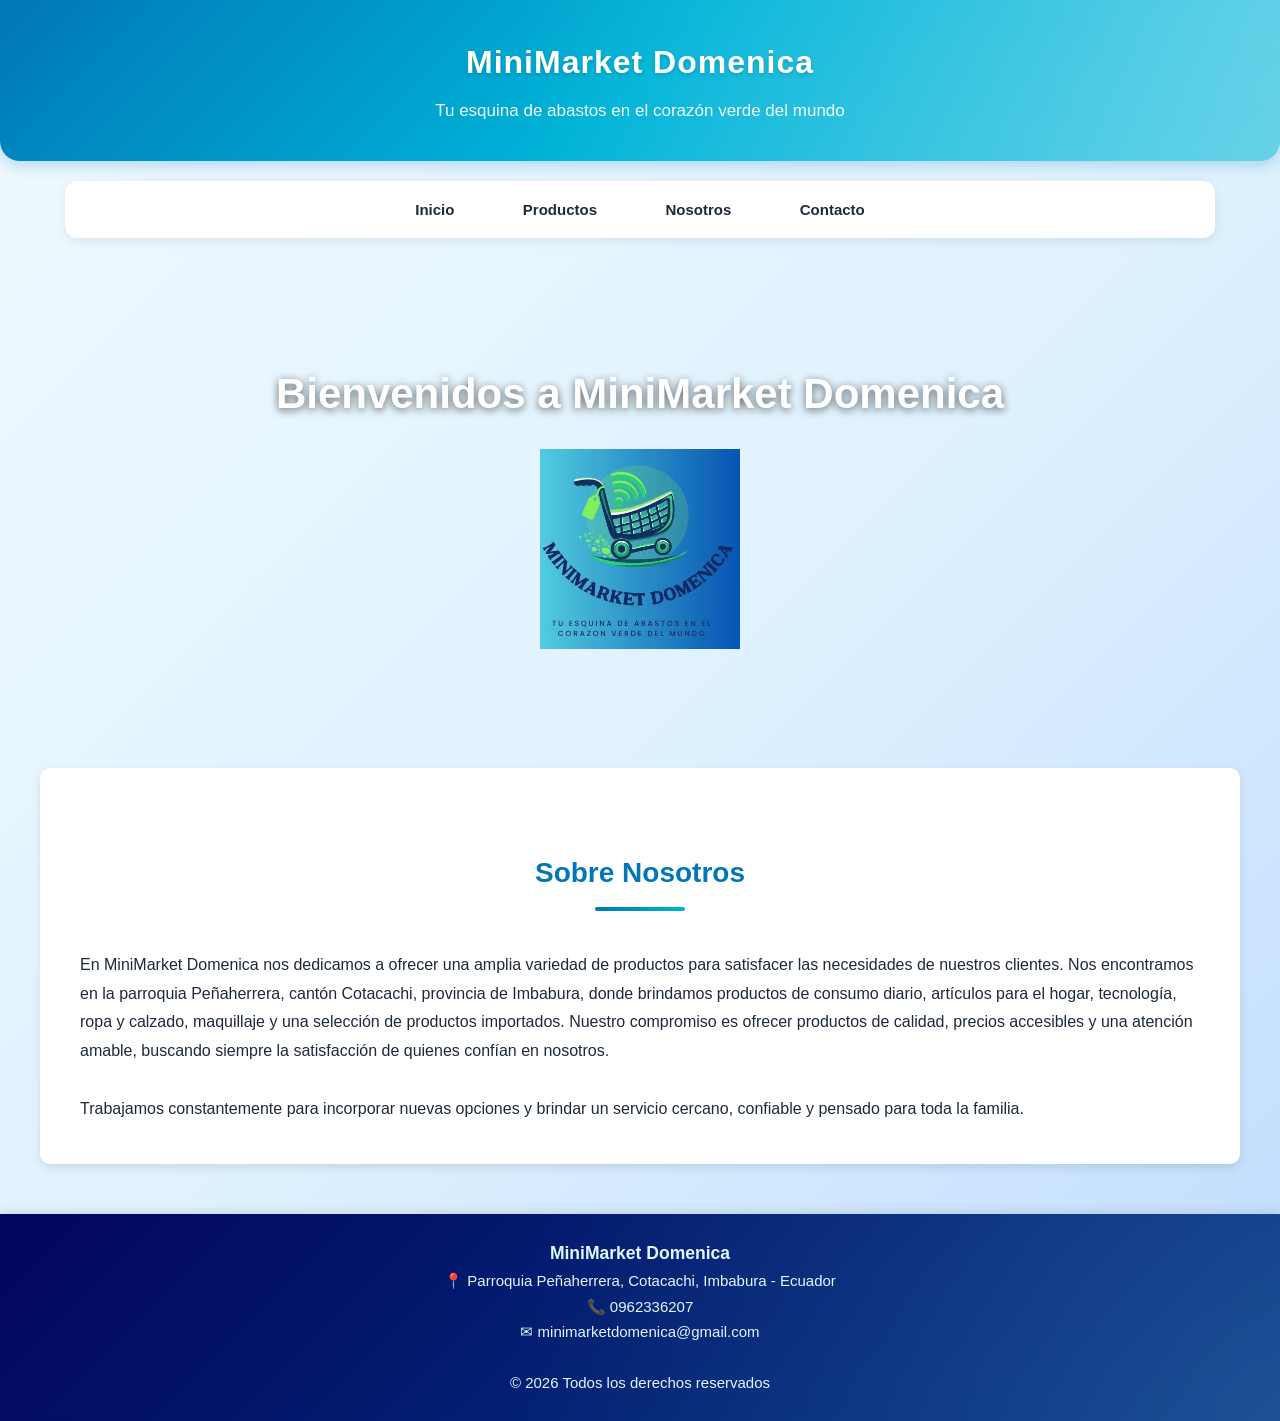
<file: index.html>
<!DOCTYPE html>
<html lang="es">
<head>
    <meta charset="UTF-8">
    <meta name="viewport" content="width=device-width, initial-scale=1.0">
    <title>MiniMarket Domenica - Inicio</title>
    <link rel="stylesheet" href="estilos.css">
</head>
<body>

    <header>
        <h1>MiniMarket Domenica</h1>
        <p>Tu esquina de abastos en el corazón verde del mundo</p>
    </header>

    <nav>
        <a href="index.html">Inicio</a>
        <a href="productos.php">Productos</a>
        <a href="index.html#nosotros">Nosotros</a>
        <a href="index.html#contacto">Contacto</a>
    </nav>

    <section class="hero" id="inicio">
        <div class="hero-content">
            <h1>Bienvenidos a MiniMarket Domenica</h1>
            <img src="logo-minimarket-domenica.png" alt="Logo MiniMarket Domenica" class="logo-bienvenida">
        </div>
    </section>

    <div class="container">
        <div class="about" id="nosotros">
            <h2 class="section-title">Sobre Nosotros</h2>
            <p>En MiniMarket Domenica nos dedicamos a ofrecer una amplia variedad de productos 
               para satisfacer las necesidades de nuestros clientes. Nos encontramos en la 
               parroquia Peñaherrera, cantón Cotacachi, provincia de Imbabura, donde brindamos
               productos de consumo diario, artículos para el hogar, tecnología, ropa y calzado,
               maquillaje y una selección de productos importados.

               Nuestro compromiso es ofrecer productos de calidad, precios accesibles y una
               atención amable, buscando siempre la satisfacción de quienes confían en nosotros.</p>
            <br>
            <p>Trabajamos constantemente para incorporar nuevas opciones y brindar un servicio cercano,
                confiable y pensado para toda la familia.</p>
        </div>
    </div>

    <footer id="contacto">
        <h3>MiniMarket Domenica</h3>
        <p>📍 Parroquia Peñaherrera, Cotacachi, Imbabura - Ecuador</p>
        <p>📞 0962336207</p>
        <p>✉ minimarketdomenica@gmail.com</p>
        <br>
        <p>© 2026 Todos los derechos reservados</p>
    </footer>

</body>
</html>
</file>
<file: estilos.css>
/* ==========================================
   ESTILOS UNIFICADOS - PALETA AZUL/TURQUESA (IGUAL A TU LOGO)
   ========================================== */
* {
    margin: 0;
    padding: 0;
    box-sizing: border-box;
    font-family: 'Segoe UI', Roboto, Arial, sans-serif;
}

body {
    background: linear-gradient(135deg, #f0f9ff 0%, #e0f2fe 50%, #bfdbfe 100%);
    color: #1e293b;
    line-height: 1.7;
    min-height: 100vh;
    position: relative;
    overflow-x: hidden;
}

/* 🎨 FIGURAS DECORATIVAS EN COLOR DEL LOGO */
.circulo, .estrella {
    position: fixed;
    z-index: -1;
    opacity: 0.07;
}

.circulo.c1 {
    width: 450px;
    height: 450px;
    border-radius: 50%;
    background: #0077b6;
    top: -120px;
    right: -120px;
}
.circulo.c2 {
    width: 320px;
    height: 320px;
    border-radius: 50%;
    background: #00b4d8;
    bottom: -90px;
    left: -90px;
}
.circulo.c3 {
    width: 220px;
    height: 220px;
    border-radius: 50%;
    background: #48cae4;
    top: 20%;
    left: 10%;
}
.circulo.c4 {
    width: 180px;
    height: 180px;
    border-radius: 50%;
    background: #0077b6;
    top: 60%;
    right: 15%;
}
.circulo.c5 {
    width: 150px;
    height: 150px;
    border-radius: 50%;
    background: #00b4d8;
    bottom: 15%;
    left: 30%;
}

.estrella {
    width: 28px;
    height: 28px;
    background: #0077b6;
    clip-path: polygon(
        50% 0%, 63% 38%, 100% 38%, 69% 59%, 82% 100%,
        50% 75%, 18% 100%, 31% 59%, 0% 38%, 37% 38%
    );
    opacity: 0.12;
}
.estrella.e1 { top: 15%; left: 20%; }
.estrella.e2 { top: 35%; right: 25%; }
.estrella.e3 { bottom: 25%; left: 60%; }
.estrella.e4 { top: 70%; left: 15%; }
.estrella.e5 { bottom: 40%; right: 20%; }

.container {
    max-width: 1250px;
    margin: 0 auto;
    padding: 0 25px;
    position: relative;
    z-index: 1;
}

/* ==========================================
   ENCABEZADO
   ========================================== */
header {
    background: linear-gradient(135deg, #0077b6 0%, #00b4d8 50%, #48cae4 100%);
    color: #ffffff;
    padding: 35px 20px;
    text-align: center;
    box-shadow: 0 4px 15px rgba(0, 119, 182, 0.25);
    border-radius: 0 0 20px 20px;
    position: relative;
    overflow: hidden;
}
header::before {
    content: "";
    position: absolute;
    top: 0;
    left: 0;
    width: 100%;
    height: 100%;
    background: radial-gradient(circle at top right, rgba(255,255,255,0.2) 0%, transparent 60%);
}
header h1 {
    font-size: 32px;
    font-weight: 700;
    letter-spacing: 1px;
    margin-bottom: 8px;
    text-shadow: 0 2px 4px rgba(0,0,0,0.15);
    position: relative;
    z-index: 1;
}
header p {
    font-size: 17px;
    opacity: 0.95;
    font-weight: 400;
    position: relative;
    z-index: 1;
}

/* ==========================================
   MENÚ DE NAVEGACIÓN
   ========================================== */
nav {
    background: #ffffff;
    padding: 15px 20px;
    box-shadow: 0 3px 12px rgba(0,0,0,0.08);
    margin: 20px 0 40px;
    text-align: center;
    border-radius: 12px;
    max-width: 1150px;
    margin-left: auto;
    margin-right: auto;
}
nav a {
    color: #1e293b;
    text-decoration: none;
    font-weight: 600;
    padding: 10px 22px;
    margin: 0 8px;
    border-radius: 8px;
    transition: all 0.3s ease;
    font-size: 15px;
    border: 2px solid transparent;
}
nav a:hover, nav a.activo {
    background: linear-gradient(135deg, #0077b6, #00b4d8);
    color: white;
    transform: translateY(-2px);
    box-shadow: 0 4px 10px rgba(0, 119, 182, 0.25);
}

/* ==========================================
   SECCIÓN HERO (SIN FONDO DETRÁS - SOLO TEXTO Y LOGO)
   ========================================== */
.hero {
    background: url('https://images.unsplash.com/photo-1542838132-92c53300491e?q=80&w=1200') center/cover;
    height: 450px;
    display: flex;
    justify-content: center;
    align-items: center;
    color: white;
    text-align: center;
    padding: 20px;
    border-radius: 12px;
    margin-bottom: 40px;
}
.hero-content {
    /* ELIMINADO: fondo azul transparente */
    background: transparent;
    padding: 0;
    border-radius: 0;
}
.hero h1 {
    font-size: 42px;
    margin-bottom: 20px;
    color: #ffffff;
    text-shadow: 0 2px 8px rgba(0,0,0,0.6); /* sombra para que se lea bien */
}
.logo-bienvenida {
    width: 200px;
    height: auto;
    display: block;
    margin: 0 auto;
}

/* ==========================================
   TÍTULOS
   ========================================== */
.section-title {
    text-align: center;
    color: #0077b6;
    font-size: 28px;
    font-weight: 700;
    margin: 40px 0;
    padding-bottom: 12px;
    position: relative;
}
.section-title::after {
    content: "";
    width: 90px;
    height: 4px;
    background: linear-gradient(90deg, #0077b6, #00b4d8);
    border-radius: 2px;
    position: absolute;
    bottom: 0;
    left: 50%;
    transform: translateX(-50%);
}

/* ==========================================
   TARJETAS DE PRODUCTOS Y CATEGORÍAS
   ========================================== */
.cards {
    display: grid;
    grid-template-columns: repeat(auto-fill, minmax(270px, 1fr));
    gap: 30px;
    margin-bottom: 60px;
}
.card {
    background: #ffffff;
    border-radius: 18px;
    box-shadow: 0 6px 18px rgba(0,0,0,0.08), 0 2px 6px rgba(0,0,0,0.04);
    border: 1px solid rgba(0, 119, 182, 0.15);
    overflow: hidden;
    transition: all 0.35s ease;
    padding: 20px;
    text-align: center;
    position: relative;
}
.card::before {
    content: "";
    position: absolute;
    top: 0;
    right: 0;
    width: 70px;
    height: 70px;
    background: linear-gradient(135deg, rgba(0, 119, 182, 0.12), transparent);
    border-radius: 0 0 0 70px;
}
.card:hover {
    transform: translateY(-8px) scale(1.02);
    box-shadow: 0 12px 25px rgba(0,0,0,0.12), 0 4px 10px rgba(0, 119, 182, 0.18);
    border-color: rgba(0, 119, 182, 0.3);
}
.card img {
    width: 100%;
    height: 190px;
    object-fit: contain;
    background: linear-gradient(145deg, #f8fbff, #ebf8ff);
    border-radius: 12px;
    padding: 12px;
    margin-bottom: 18px;
    box-shadow: inset 0 2px 4px rgba(0,0,0,0.05);
}
.card-content h3 {
    color: #0077b6;
    font-size: 20px;
    font-weight: 700;
    margin-bottom: 12px;
}
.card-content p {
    font-size: 15px;
    color: #475569;
    margin: 8px 0;
    line-height: 1.6;
}
.card-content strong {
    font-size: 19px;
    color: #0f172a;
    display: inline-block;
    margin-top: 10px;
    padding: 6px 12px;
    background: rgba(0, 119, 182, 0.12);
    border-radius: 8px;
}

/* Tarjetas de selección de categorías */
.seleccion-tipo {
    display: flex;
    justify-content: center;
    align-items: flex-start;
    flex-wrap: wrap;
    gap: 40px;
    margin: 60px auto;
    max-width: 800px;
    padding: 0 20px;
    width: 100%;
}
.tarjeta-opcion {
    background: #ffffff;
    border-radius: 20px;
    padding: 45px 25px;
    text-align: center;
    box-shadow: 0 6px 18px rgba(0, 0, 0, 0.08);
    border: 1px solid rgba(0, 119, 182, 0.15);
    transition: all 0.35s ease;
    text-decoration: none;
    width: 320px;
    flex: 0 0 auto;
}
.tarjeta-opcion:hover {
    transform: translateY(-8px);
    box-shadow: 0 12px 25px rgba(0, 119, 182, 0.18);
    border-color: rgba(0, 119, 182, 0.3);
}
.icono-opcion {
    font-size: 50px;
    color: #0077b6;
    margin-bottom: 18px;
}
.tarjeta-opcion h3 {
    color: #0077b6;
    font-size: 24px;
    margin-bottom: 12px;
}
.tarjeta-opcion p {
    color: #555555;
    font-size: 16px;
    line-height: 1.5;
}

.about {
    background: white;
    padding: 40px;
    border-radius: 10px;
    box-shadow: 0 4px 8px rgba(0, 0, 0, 0.1);
    line-height: 1.8;
}

/* ==========================================
   PANEL DE ADMINISTRACIÓN
   ========================================== */
.lista-productos {
    display: grid;
    grid-template-columns: repeat(3, 1fr);
    gap: 30px;
    margin: 40px auto;
    max-width: 1150px;
    padding: 0 20px;
}
.tarjeta-producto {
    background: #ffffff;
    border-radius: 18px;
    box-shadow: 0 5px 15px rgba(0,0,0,0.08);
    overflow: hidden;
    max-width: 290px;
    height: 390px;
    margin: 0 auto;
    display: flex;
    flex-direction: column;
    transition: all 0.3s ease;
    border: 1px solid rgba(0, 119, 182, 0.15);
    position: relative;
}
.tarjeta-producto::after {
    content: "";
    position: absolute;
    bottom: 0;
    left: 0;
    width: 100%;
    height: 4px;
    background: linear-gradient(90deg, #0077b6, #00b4d8);
    opacity: 0;
    transition: opacity 0.3s ease;
}
.tarjeta-producto:hover {
    transform: translateY(-6px);
    box-shadow: 0 10px 22px rgba(0,0,0,0.12);
    border-color: rgba(0, 119, 182, 0.3);
}
.tarjeta-producto:hover::after {
    opacity: 1;
}
.tarjeta-producto img {
    width: 100%;
    height: 155px;
    object-fit: cover;
    display: block;
    border-bottom: 2px solid #ebf8ff;
}
.info-producto {
    padding: 15px;
    text-align: center;
    flex-grow: 1;
    overflow: hidden;
}
.info-producto h4 {
    color: #0077b6;
    font-size: 17px;
    font-weight: 700;
    margin: 6px 0;
}
.info-producto p {
    font-size: 14px;
    color: #475569;
    margin: 5px 0;
    line-height: 1.5;
}
.descripcion {
    font-size: 13px;
    color: #64748b;
    max-height: 55px;
    overflow: hidden;
    text-overflow: ellipsis;
    display: -webkit-box;
    -webkit-line-clamp: 2;
    -webkit-box-orient: vertical;
}
.precio {
    font-weight: 700;
    font-size: 18px;
    color: #0f172a;
    margin-top: 10px;
    padding: 4px 8px;
    background: rgba(0, 119, 182, 0.1);
    border-radius: 6px;
    display: inline-block;
}
.botones-acciones {
    display: flex;
    gap: 10px;
    padding: 0 15px 15px;
}
.btn-editar {
    background: linear-gradient(135deg, #0d6efd, #2589ff);
    color: white;
    flex: 1;
    padding: 9px 6px;
    border-radius: 8px;
    text-align: center;
    text-decoration: none;
    font-size: 14px;
    font-weight: 600;
    transition: all 0.25s ease;
    border: none;
    box-shadow: 0 2px 6px rgba(13, 110, 253, 0.25);
}
.btn-editar:hover {
    transform: translateY(-2px);
    box-shadow: 0 4px 10px rgba(13, 110, 253, 0.35);
}
.btn-borrar {
    background: linear-gradient(135deg, #dc3545, #ff5666);
    color: white;
    flex: 1;
    padding: 9px 6px;
    border-radius: 8px;
    text-align: center;
    text-decoration: none;
    font-size: 14px;
    font-weight: 600;
    transition: all 0.25s ease;
    border: none;
    box-shadow: 0 2px 6px rgba(220, 53, 69, 0.25);
}
.btn-borrar:hover {
    transform: translateY(-2px);
    box-shadow: 0 4px 10px rgba(220, 53, 69, 0.35);
}

/* ==========================================
   PIE DE PÁGINA
   ========================================== */
footer {
    background: linear-gradient(135deg, #03045e 0%, #023e8a 100%);
    color: #e0f7ff;
    text-align: center;
    padding: 25px;
    margin-top: 50px;
    font-size: 15px;
    box-shadow: 0 -2px 10px rgba(0,0,0,0.1);
    position: relative;
    overflow: hidden;
}
footer::before {
    content: "";
    position: absolute;
    top: 0;
    left: 0;
    width: 100%;
    height: 100%;
    background: radial-gradient(circle at bottom right, rgba(255,255,255,0.1) 0%, transparent 60%);
}

/* ==========================================
   ADAPTACIÓN A MÓVILES
   ========================================== */
@media (max-width: 950px) {
    .lista-productos { grid-template-columns: repeat(2, 1fr); }
}
@media (max-width: 768px) {
    header h1 { font-size: 26px; }
    nav a { margin: 4px 3px; padding: 9px 15px; font-size: 14px; }
    .cards { grid-template-columns: repeat(auto-fill, minmax(230px, 1fr)); gap: 20px; }
    .hero h1 { font-size: 30px; }
    .logo-bienvenida { width: 160px; }
    .hero { height: auto; padding: 50px 20px; }
    .circulo, .estrella { display: none; }
}
@media (max-width: 720px) {
    .seleccion-tipo { flex-direction: column; align-items: center; }
}
@media (max-width: 600px) {
    .lista-productos { grid-template-columns: 1fr; }
    .section-title { font-size: 24px; }
}
</file>
